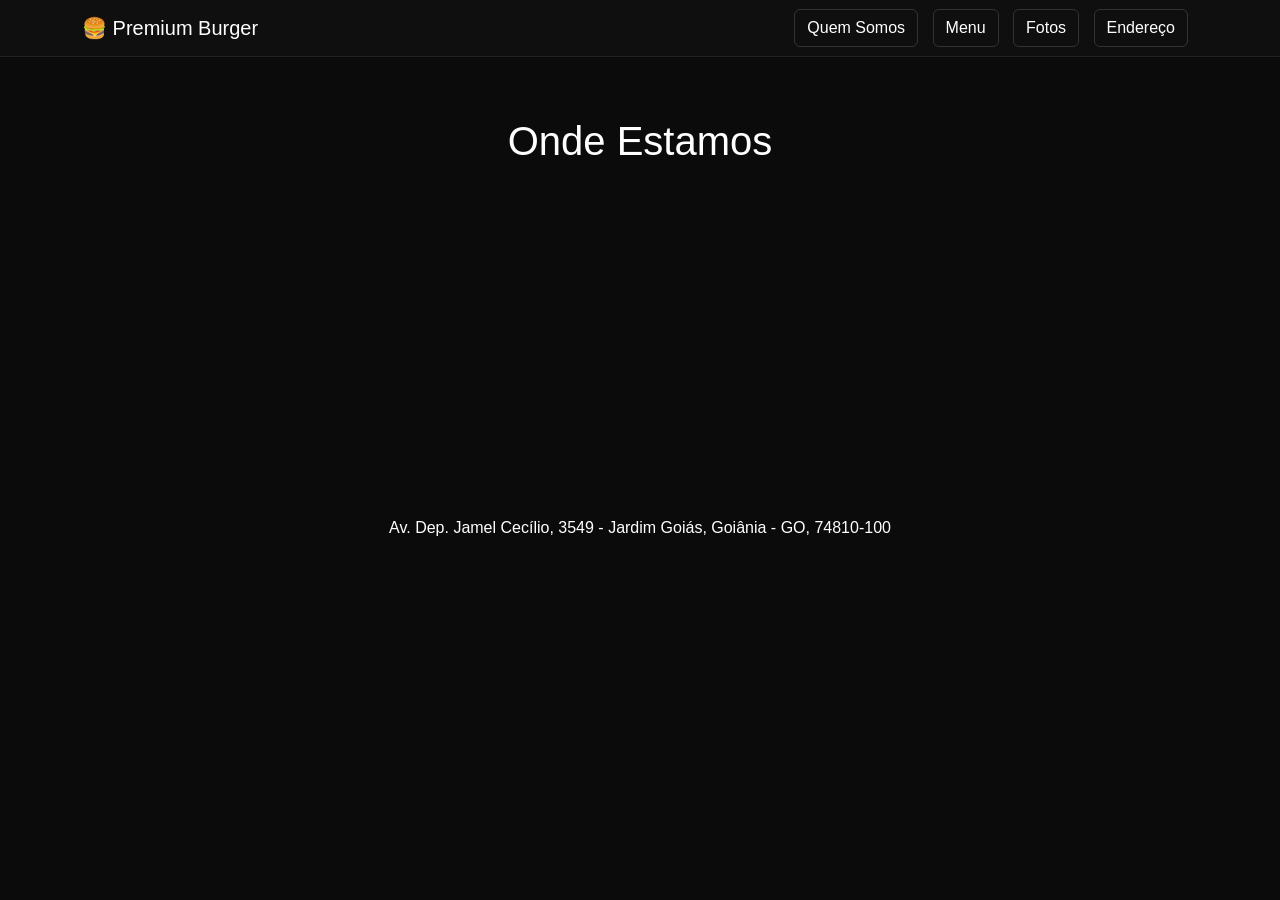
<file: endereco.html>
<!DOCTYPE html>
<html lang="pt-BR">
<head>
  <meta charset="UTF-8">
  <meta name="viewport" content="width=device-width, initial-scale=1.0">
  <title>Hamburgueria Premium</title>
  <link href="https://cdn.jsdelivr.net/npm/bootstrap@5.3.0/dist/css/bootstrap.min.css" rel="stylesheet">
  <script src="https://cdn.jsdelivr.net/npm/bootstrap@5.3.0/dist/js/bootstrap.bundle.min.js"></script>

  <link rel="stylesheet" href="styles.css">
</head>

<body>

<!-- NAVBAR (usar em todas as páginas) -->
<nav class="navbar navbar-expand-lg">
  <div class="container">
    <a class="navbar-brand text-white" href="index.html">🍔 Premium Burger</a>
    <div>
      <a href="quem-somos.html" class="btn btn-nav">Quem Somos</a>
      <a href="menu.html" class="btn btn-nav">Menu</a>
      <a href="fotos.html" class="btn btn-nav">Fotos</a>
      <a href="endereco.html" class="btn btn-nav">Endereço</a>
    </div>
  </div>
</nav>
<div class="container section text-center">
  <h1>Onde Estamos</h1>

  <iframe
    src="https://www.google.com/maps/embed?pb=!1m18!1m12!1m3!1d2147.038617559893!2d-49.23668232553884!3d-16.707859143706163!2m3!1f0!2f0!3f0!3m2!1i1024!2i768!4f13.1!3m3!1m2!1s0x935ef10ee3817b7f%3A0xf87b1eacea8d3a8!2sComfort%20Suites%20Flamboyant!5e1!3m2!1spt-BR!2sbr!4v1773942806034!5m2!1spt-BR!2sbr"
    width="100%"
    height="300"
    style="border:0; border-radius:10px; margin-top:20px;"
    allowfullscreen=""
    loading="lazy">
  </iframe>

  <p class="mt-3">Av. Dep. Jamel Cecílio, 3549 - Jardim Goiás, Goiânia - GO, 74810-100</p>
</div>

</body>
</html>
</file>
<file: styles.css>
body { background:#0b0b0b; color:#fff; font-family: Arial, sans-serif; }

.navbar { background:#0f0f0f; border-bottom:1px solid #222; }

.btn-nav { color:#fff; border:1px solid #333; margin-right:10px; }

.btn-nav:hover { background:#ff3c00; border-color:#ff3c00; color:#fff; }

.btn-main { background:#ff3c00; border:none; }
.btn-main:hover { background:#ff5a1f; }

.section { padding:60px 20px; }
footer { background:#0f0f0f; padding:20px; text-align:center; border-top:1px solid #222; }

.card-food {
  background:#111;
  border:1px solid #222;
  border-radius:15px;
  overflow:hidden;
  height: 100%;
  display: flex;
  flex-direction: column;
}

.card-food img {
  height:200px;
  object-fit:cover;
}

.card-food .content {
  flex:1;
  display:flex;
  flex-direction:column;
  justify-content:space-between;
}

.price {
  color:#ff3c00;
  font-weight:bold;
}

/* BOTÃO FLUTUANTE */
.cart-float {
  position: fixed;
  bottom: 20px;
  right: 20px;
  background: #ff3c00;
  color: #fff;
  border-radius: 50%;
  width: 60px;
  height: 60px;
  display: flex;
  align-items: center;
  justify-content: center;
  font-size: 24px;
  cursor: pointer;
  z-index: 999;
}

/* SCROLL SUAVE */
html {
  scroll-behavior: smooth;
}
</file>
